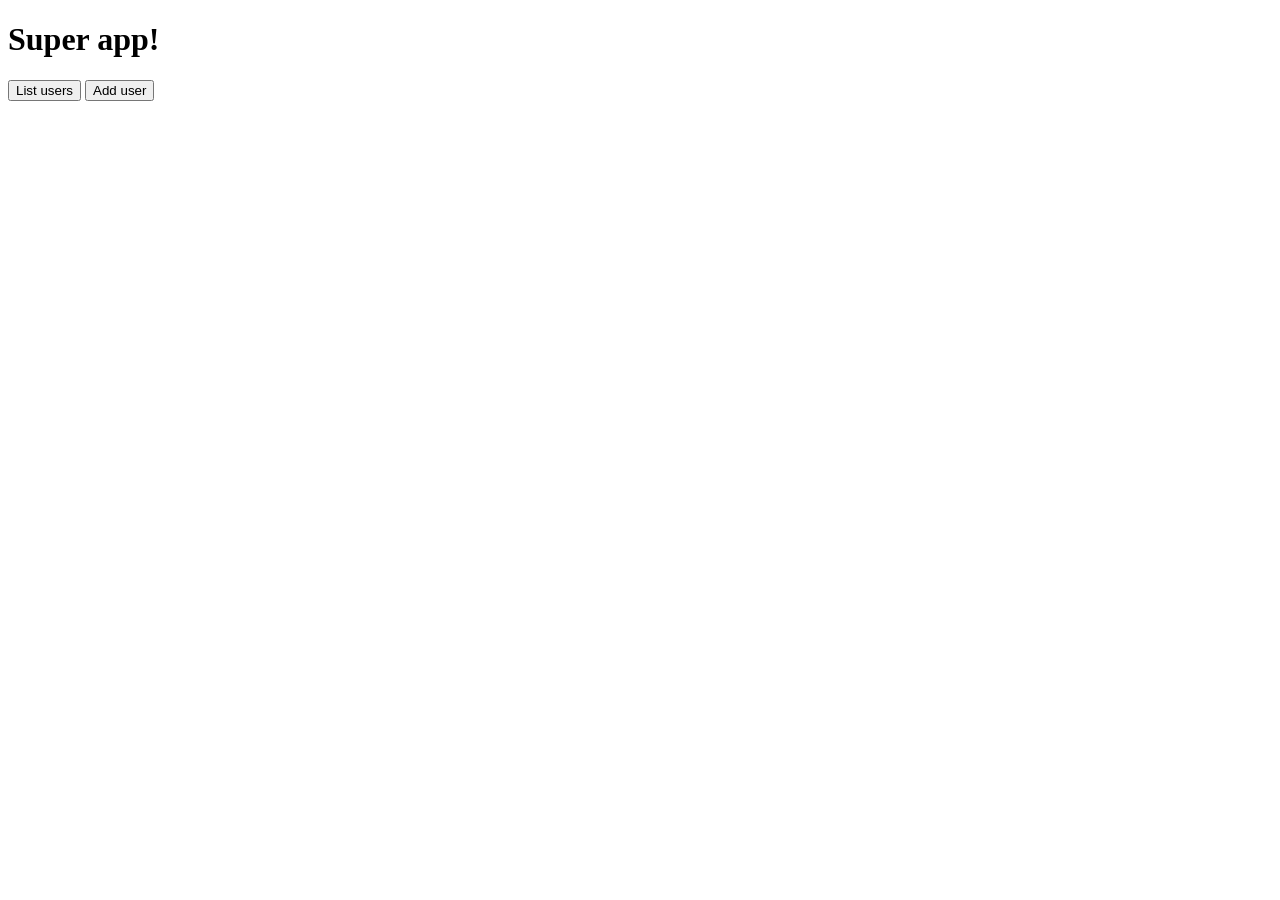
<file: web/index.html>
<!DOCTYPE html>
<html lang="en">
<head>
    <meta charset="UTF-8">
    <title>Adding and viewing users</title>
</head>
<body>

    <div>
        <h1>Super app!</h1>
    </div>

    <div>
        <div>
            <button onclick="location.href='/list'"> List users</button>
            <button onclick="location.href='views/add'">Add user</button>
        </div>
    </div>

</body>
</html>
</file>
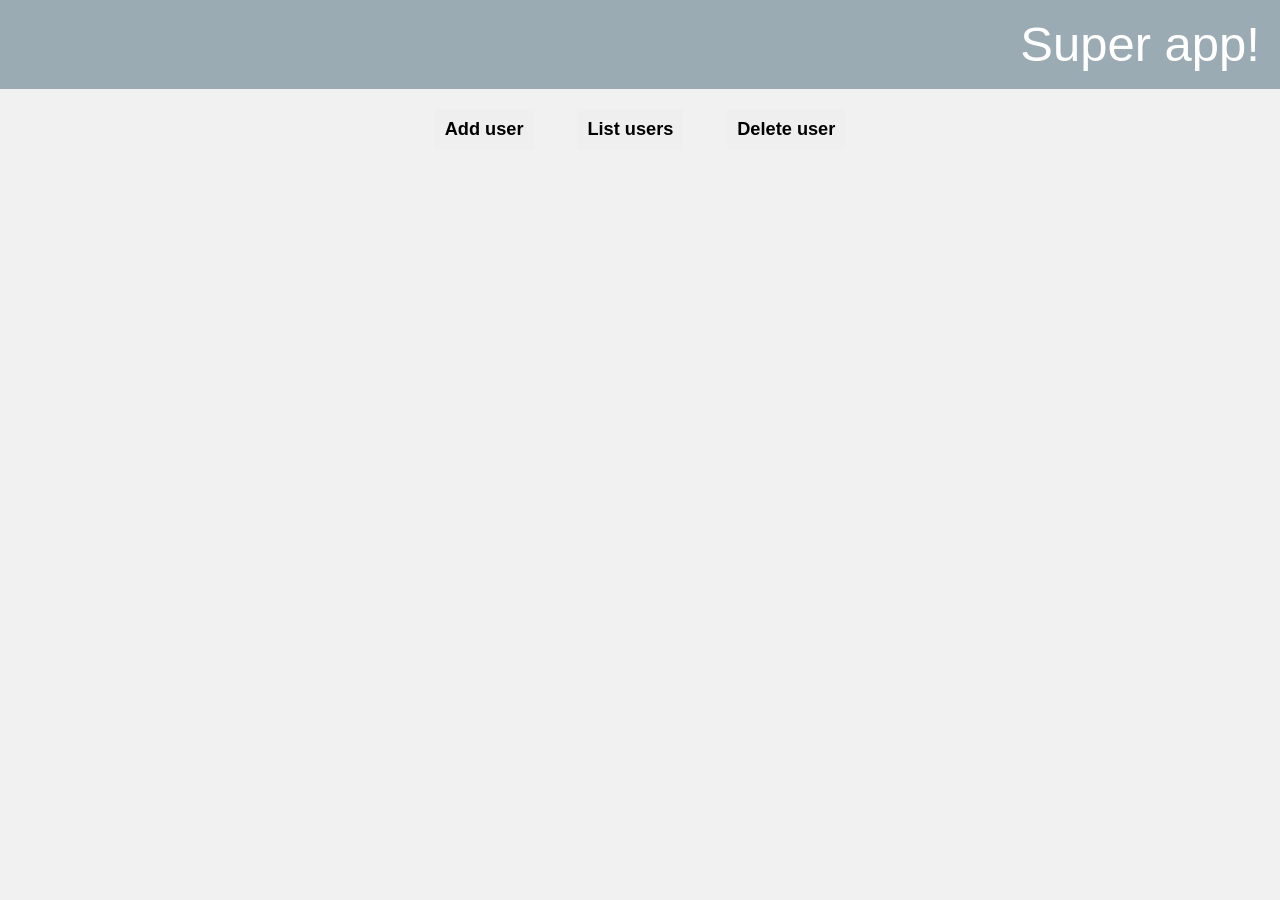
<file: out/artifacts/UserManagementSystem_war_exploded/index.html>
<!DOCTYPE html>
<html lang="en">
<head>
    <meta charset="UTF-8">
    <meta name="viewport" content="width=device-width, initial-scale=1">
    <title>Working with the user</title>
    <link rel="stylesheet" href="css/style.css">
</head>
<body >

    <header>
        <h1>Super app!</h1>
    </header>

    <main>
        <div class="block_button">
            <button onclick="location.href='views/add'">Add user</button>
            <button onclick="location.href='views/list'"> List users</button>
            <button onclick="location.href='views/del'">Delete user</button>
        </div>
    </main>

</body>
</html>
</file>
<file: out/artifacts/UserManagementSystem_war_exploded/css/style.css>
* {
  padding: 0;
  margin: 0;
  border: 0;
}

*, *:before, *:after {
  -webkit-box-sizing: border-box;
  box-sizing: border-box;
}

:focus, :active {
  outline: none;
}

a:focus, a:active {
  outline: none;
}

nav, footer, header, aside {
  display: block;
}

html, body {
  height: 100%;
  width: 100%;
  font-size: 100%;
  line-height: 1;
  font-size: 14px;
  -ms-text-size-adjust: 100%;
  -moz-text-size-adjust: 100%;
  -webkit-text-size-adjust: 100%;
}

input, button, textarea {
  font-family: inherit;
}

input::-ms-clear {
  display: none;
}

button {
  cursor: pointer;
}

button::-moz-focus-inner {
  padding: 0;
  border: 0;
}

a, a:visited {
  text-decoration: none;
}

a:hover {
  text-decoration: none;
}

ul li {
  list-style: none;
}

img {
  vertical-align: top;
}

h1, h2, h3, h4, h5, h6 {
  font-size: inherit;
  font-weight: 400;
}

header {
  background: #9aabb3;
  width: 100%;
  text-align: right;
  padding: 20px;
}

h1 {
  font-size: 3.5rem;
  color: white;
}

body {
  font-family: Arial, sans-serif;
  background: #f1f1f1;
}

main {
  margin: 20px auto;
  width: 100%;
  max-width: 500px;
  text-align: center;
}

button {
  margin: 0px 20px;
  font-size: 1.3rem;
  font-weight: 600;
  padding: 10px;
}
button:hover {
  background: #4cb04f;
  color: white;
  border-radius: 5px;
  -webkit-box-shadow: 0px 0px 8px -2px black;
          box-shadow: 0px 0px 8px -2px black;
}
</file>
